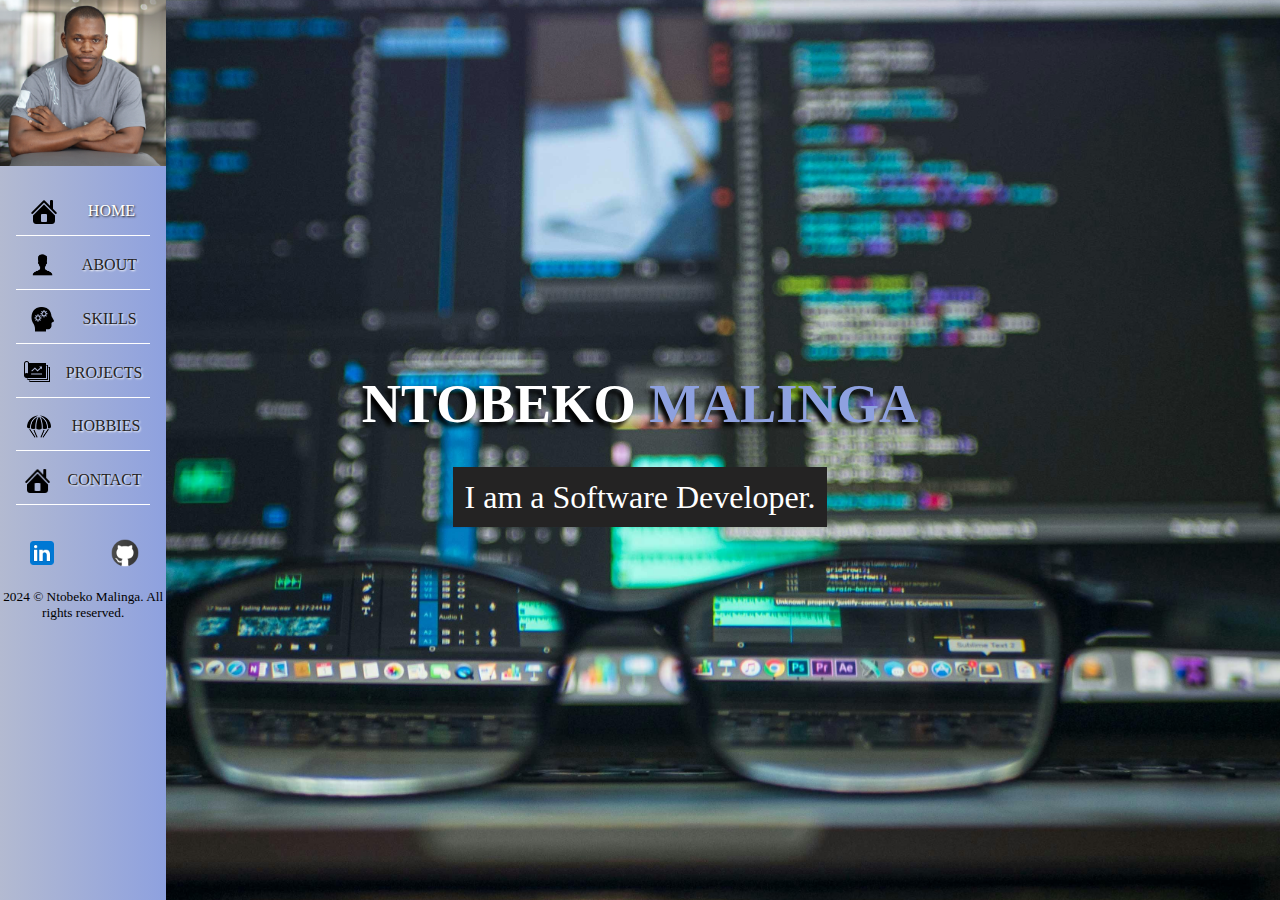
<file: index.html>
<!DOCTYPE html>
<html lang="en">
    <head>
        <meta charset="UTF-8">
        <meta name="viewport" content="width=device-width, initial-scale=1.0">
        <title>Resume of Ntobeko Malinga</title>
        <link rel="stylesheet" href="css/style.css">
        <link rel="stylesheet" href="css/home.css">
    </head>
    <body>
        <div class="container">
            <!-- <img src="img/menu-icon.png" alt="" id="menu-icon"> -->
            <div id="navbar">
                <img id="profile-img" src="img/profile.png" alt="profile image">
                <nav>
                    <ul>
                        <li><img class="link-img" src="img/home.png" alt=""> <a class="nav-link-text active" href="index.html">HOME</a></li>
                        <li><img class="link-img" src="img/about.png" alt=""> <a class="nav-link-text" href="about.html">ABOUT</a></li>
                        <li><img class="link-img" src="img/skills.png" alt=""> <a class="nav-link-text" href="skills.html">SKILLS</a></li>
                        <li><img class="link-img" src="img/projects.png" alt=""> <a class="nav-link-text" href="projects.html">PROJECTS</a></li>
                        <li><img class="link-img" src="img/hobbies.png" alt=""> <a class="nav-link-text" href="hobbies.html">HOBBIES</a></li>
                        <li><img class="link-img" src="img/home.png" alt=""> <a class="nav-link-text" href="contact.html">CONTACT</a></li>
                    </ul>
                </nav>

                <div class="social-links">
                    <a href="https://www.linkedin.com/in/ntobeko-malinga-8ba6801b8/" target="_blank">
                        <img class="social-link-img" src="img/linkedin.png" alt="linkedin">
                    </a>
                    <a href="https://github.com/Ntobeko-Themba-Malinga" target="_blank">
                        <img class="social-link-img" src="img/github.png" alt="">
                    </a>
                </div>
                <small class="copyright-text">2024 © Ntobeko Malinga. All rights reserved.</small>
            </div>

            <div id="main">
                <div id="home-background">
                    <div class="header">
                        <img src="img/menu-icon.png" alt="" id="menu-icon">
                    </div>
                    <h1>NTOBEKO <span id="lastname">MALINGA</span></h1>
                    <p>I am a Software Developer.</p>
                </div>
            </div>
        </div>

        <script src="js/menu.js"></script>
    </body>
</html>
</file>
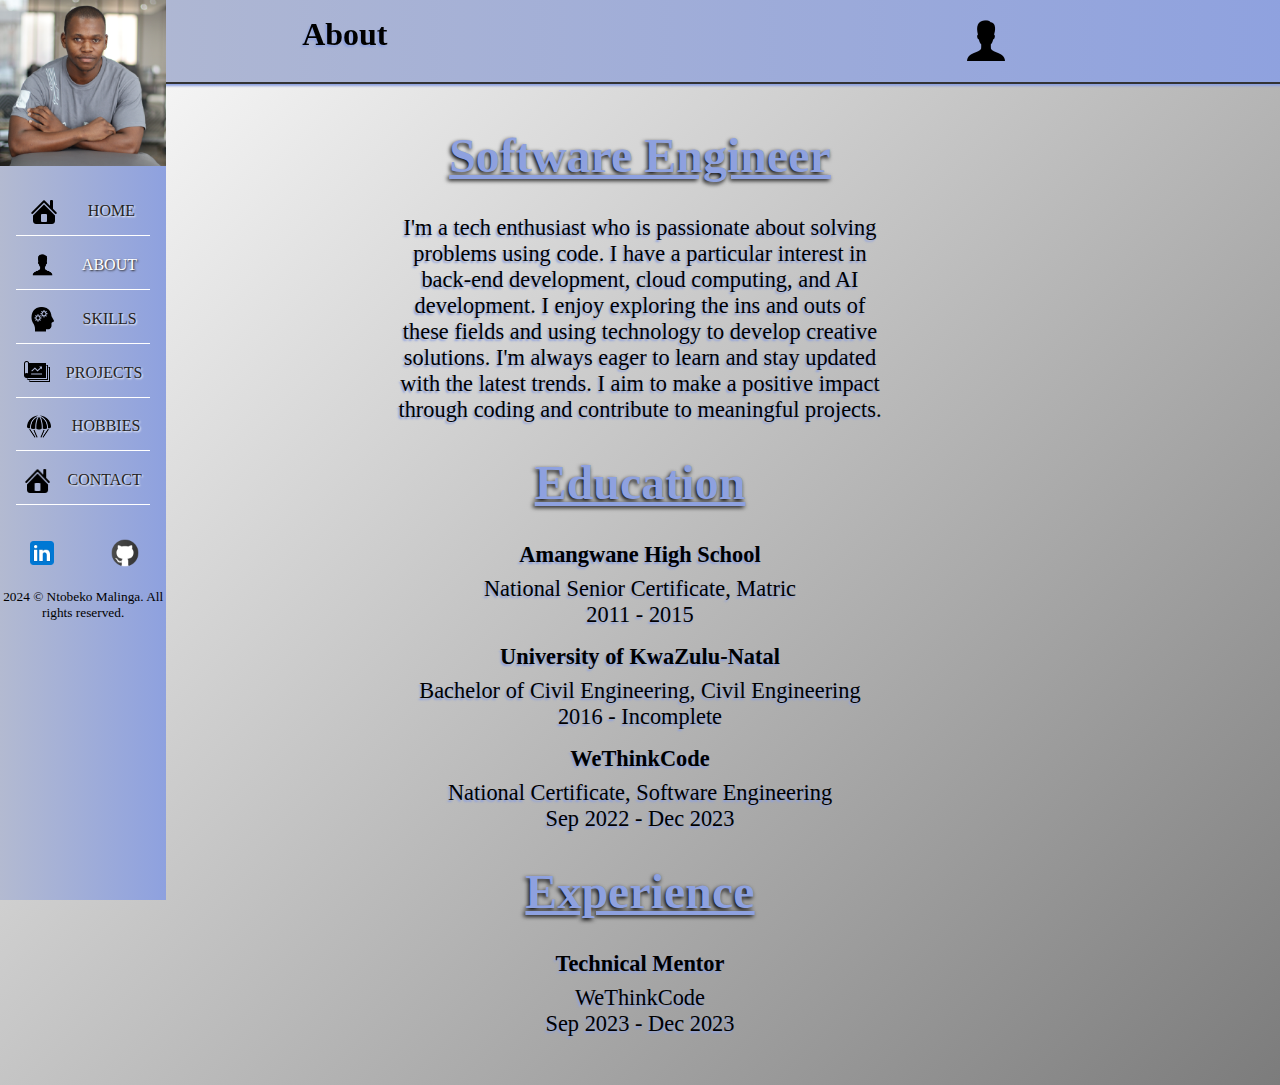
<file: about.html>
<!DOCTYPE html>
<html lang="en">
    <head>
        <meta charset="UTF-8">
        <meta name="viewport" content="width=device-width, initial-scale=1.0">
        <title>Resume of Ntobeko Malinga</title>
        <link rel="stylesheet" href="css/style.css">
        <link rel="stylesheet" href="css/about.css">
    </head>
    <body>
        <div class="container">
            <div id="navbar">
                <img id="profile-img" src="img/profile.png" alt="profile image">
                <nav>
                    <ul>
                        <li><img class="link-img" src="img/home.png" alt=""> <a class="nav-link-text" href="index.html">HOME</a></li>
                        <li><img class="link-img" src="img/about.png" alt=""> <a class="nav-link-text active" href="about.html">ABOUT</a></li>
                        <li><img class="link-img" src="img/skills.png" alt=""> <a class="nav-link-text" href="skills.html">SKILLS</a></li>
                        <li><img class="link-img" src="img/projects.png" alt=""> <a class="nav-link-text" href="projects.html">PROJECTS</a></li>
                        <li><img class="link-img" src="img/hobbies.png" alt=""> <a class="nav-link-text" href="hobbies.html">HOBBIES</a></li>
                        <li><img class="link-img" src="img/home.png" alt=""> <a class="nav-link-text" href="contact.html">CONTACT</a></li>
                    </ul>
                </nav>

                <div class="social-links">
                    <a href="https://www.linkedin.com/in/ntobeko-malinga-8ba6801b8/" target="_blank">
                        <img class="social-link-img" src="img/linkedin.png" alt="linkedin">
                    </a>
                    <a href="https://github.com/Ntobeko-Themba-Malinga" target="_blank">
                        <img class="social-link-img" src="img/github.png" alt="">
                    </a>
                </div>
                <small class="copyright-text">2024 © Ntobeko Malinga. All rights reserved.</small>
            </div>

            <div id="main">
                <div id="about-page">
                    <div class="header" id="about-header">
                        <h1>About</h1>
                        <img src="img/about.png" alt="">
                        <img src="img/menu-icon.png" alt="" id="menu-icon">
                    </div>
                    <div class="main-content" id="about-body">
                        <h2>Software Engineer</h2>
                        <p>
                            I'm a tech enthusiast who is passionate about solving problems using code. I have a particular interest in back-end
                            development, cloud computing, and AI development. I enjoy exploring the ins and outs of these fields and using
                            technology to develop creative solutions. I'm always eager to learn and stay updated with the latest trends. I aim to
                            make a positive impact through coding and contribute to meaningful projects.
                        </p>

                        <h2>Education</h2>
                        <ul>
                            <li>
                                <h3>Amangwane High School</h3>
                                <p>National Senior Certificate, Matric</p>
                                <p>2011 - 2015</p>
                            </li>
                            <li>
                                <h3>University of KwaZulu-Natal</h3>
                                <p>Bachelor of Civil Engineering, Civil Engineering</p>
                                <p>2016 - Incomplete</p>
                            </li>
                            <li>
                                <h3>WeThinkCode</h3>
                                <p>National Certificate, Software Engineering</p>
                                <p>Sep 2022 - Dec 2023</p>
                            </li>
                        </ul>

                        <h2>Experience</h2>
                        <ul>
                            <li>
                                <h3>Technical Mentor</h3>
                                <p>WeThinkCode</p>
                                <p>Sep 2023 - Dec 2023</p>
                            </li>
                        </ul>
                    </div>
                </div>
            </div>
        </div>

        <script src="js/menu.js"></script>
    </body>
</html>
</file>
<file: css/style.css>
* {
    margin: 0;
    padding: 0;
}

.header {
    padding: 1rem;
    border-bottom: 2px solid #333;
    display: flex;
    justify-content: space-around;
    box-shadow: 2px 2px 2px #8ea1df;
    position: fixed;
    top: 0;
    width: 100%;
    background: linear-gradient(to left, #8ea1df, #b3bad1);
}

.main-content {
    margin-top: 4rem;
}

.success {
    background-color: rgb(84, 228, 84);
}

.failure {
    background-color: rgb(255, 56, 56);
}

h1, h2, h3, h4, h5, p {
    text-shadow: -1.5px 1.5px 2px #8ea1df;
}

#menu-icon {
    display: none;
}

#menu-icon:active {
    background: linear-gradient(to right, #b3bad1, #8ea1df);
}

h1, h2, h3, h4, p {
    overflow: break-word;
}

.link-img {
    width: 1.6rem;
    height: 1.6rem;
}

.social-link-img {
    width: 2rem;
    height: 2rem;
}

.nav-link-text {
    text-decoration: none;
    color: #242323;
    font-weight: 400;
    text-shadow: 1px 1px 2px #fff;
}

.copyright-text {
    text-align: center;
}

.nav-link-text:hover, .active {
    color: #fff;
    text-shadow: 1px 1px 2px #242323;
}

.container {
    width: 100%;
    height: 100%;
    display: flex;
    flex-direction: row;
    align-items: center;
}

#navbar {
    width: 13%;
    min-height: 100vh;
    padding: 0;
    display: flex;
    flex-direction: column;
    background: linear-gradient(to left, #8ea1df, #b3bad1);
    transition: 0.5s;
    z-index: 3;
    position: fixed;
    top: 0;
}

nav ul {
    list-style: none;
    margin-top: 1rem;
    padding: 1rem;
}

nav ul li {
    display: flex;
    align-items: center;
    justify-content: space-around;
    padding-bottom: 0.7rem;
    margin-bottom: 1rem;
    border-bottom: #fff 1px solid;
}

.social-links {
    display: flex;
    align-items: center;
    justify-content: space-around;
    margin-bottom: 1rem;
}

#main {
    width: 100%;
    height: 100%;
}

#home-background {
    width: 100%;
    height: 100vh;
    background-image: url("/img/background.jpg");
    background-repeat: no-repeat;
    background-position: center;
    background-size: cover;
    display: flex;
    align-items: center;
    justify-content: center;
    flex-direction: column;
    text-align: center;
}

#home-background h1 {
    color: #fff;
    font-size: 3.4rem;
    margin-bottom: 2rem;
    text-shadow: -4px 4px 4px black;
}

#home-background h1 #lastname {
    color: #8ea1df;
    text-shadow: -4px 4px 4px black;
}

#home-background h2, #home-background p {
    background-color: #242323;
    color: white;
    font-size: 2rem;
    text-shadow: none;
    padding: 0.7rem;
} 


@media (max-width: 1024px) {
    #menu-icon {
        display: block;
        margin-right: 1rem;
        /* position: fixed;
        padding: 0.1rem 0.25rem;
        top: 0;
        right: 0;
        z-index: 3; */
    }

    #navbar {
        width: 50%;
        position: fixed;
        top: 0;
        left: -50%;
        z-index: 3;
    }

    #main {
        width: 100%;
        height: 100vh;
    }

    #home-background p {
        width: 70%;
    }
}
</file>
<file: css/home.css>
.header {
    background: none;
    border: none;
    box-shadow: none;
    justify-content: right;
}
</file>
<file: css/about.css>
#about-page {
    background: linear-gradient(135deg, #fff, #333333a4);
    width: 100%;
}

#about-body {
    padding: 2rem;
    text-align: center;
    min-height: 100vh;
}

#about-body h2 {
    margin: 2rem 0;
    font-size: 3rem;
    text-decoration: underline;
    color: #8ea1df;
    text-shadow: -1.5px 1.5px 4px black;
}

#about-body p {
    width: 40%;
    margin: 0 auto;
    text-align: center;
    font-size: 1.4rem;
}

#about-body ul {
    list-style: none;
}

#about-body li {
    margin-bottom: 1rem;
}

#about-body li h3 {
    font-size: 1.4rem;
    margin-bottom: 0.5rem;
}

@media (max-width: 1024px) {
    #about-body p {
        width: 90%;
    }
}
</file>
